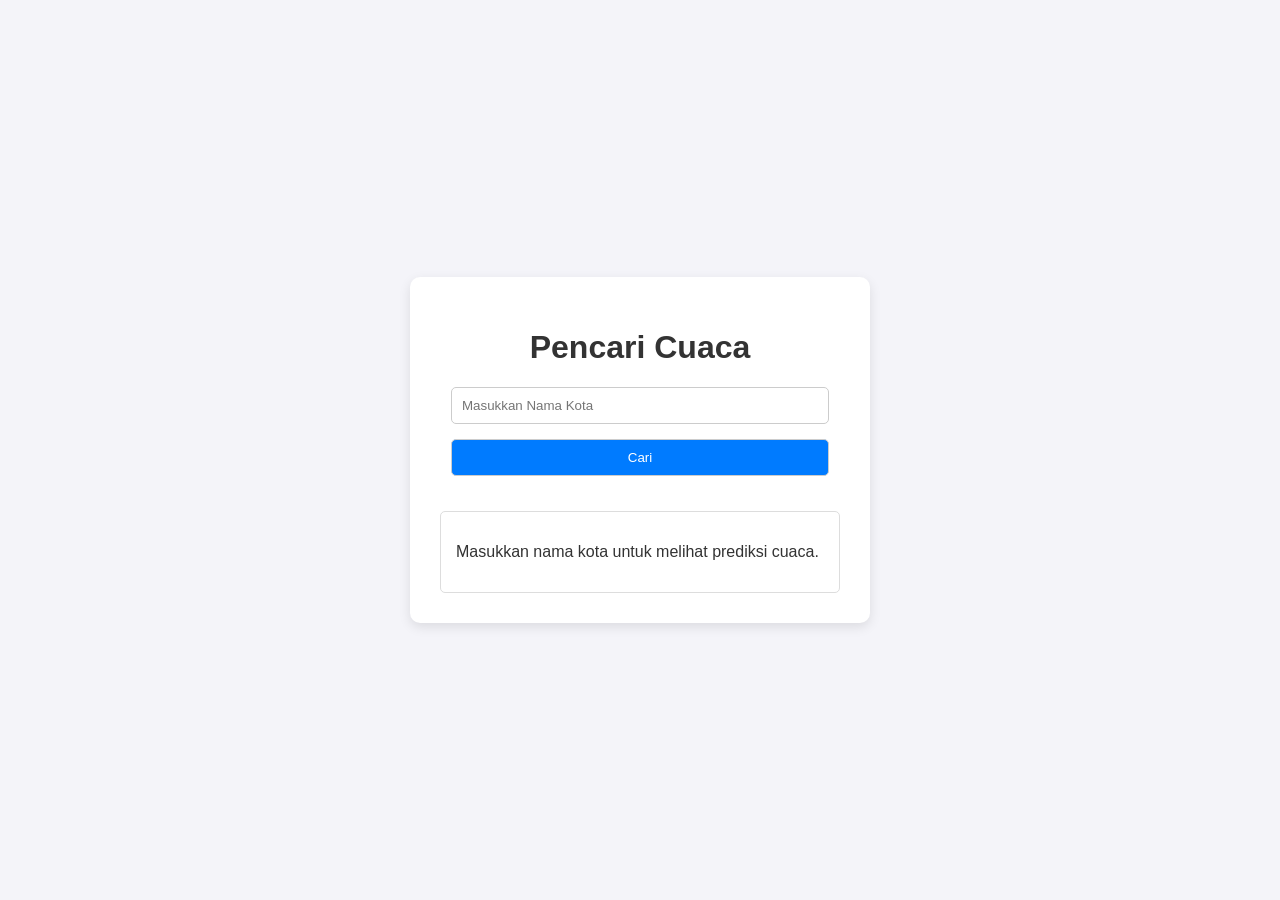
<file: index.html>
<!DOCTYPE html>
<html lang="id">
<head>
    <meta charset="UTF-8">
    <meta name="viewport" content="width=device-width, initial-scale=1.0">
    <title>Prediksi Cuaca Sederhana</title>
    <link rel="stylesheet" href="style.css">
</head>
<body>
    <div class="container">
        <h1>Pencari Cuaca</h1>
        
        <input type="text" id="city-input" placeholder="Masukkan Nama Kota">
        <button id="search-button">Cari</button>
        
        <div id="weather-result" class="result-box">
            <p>Masukkan nama kota untuk melihat prediksi cuaca.</p>
        </div>
    </div>

    <script src="script.js"></script>
</body>
</html>
</file>
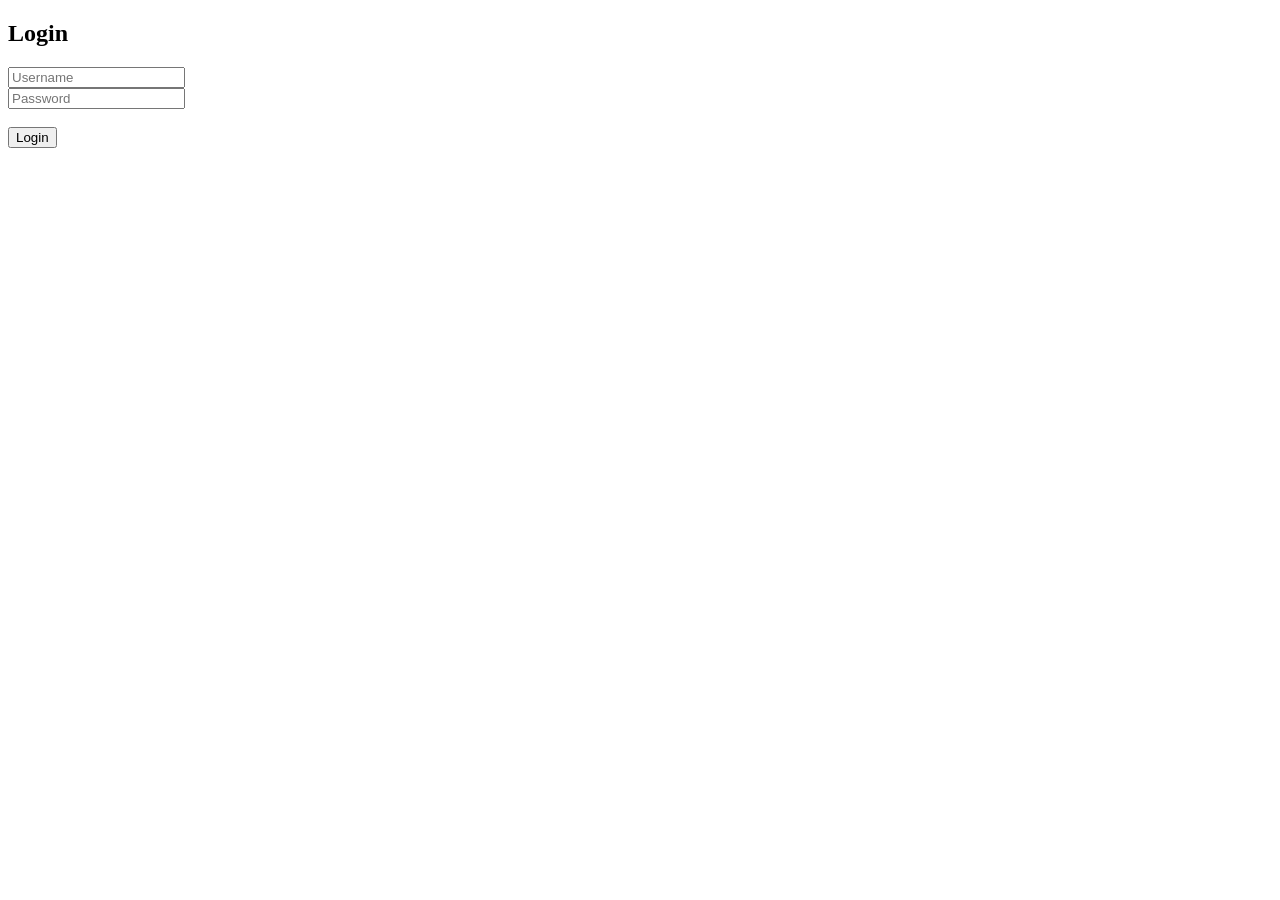
<file: login.html>
<!DOCTYPE html>
<html>
<head>
  <title>Login Page</title>
</head>
<body>
  <h2>Login</h2>

  <input id="username" placeholder="Username"><br>
  <input id="password" type="password" placeholder="Password"><br><br>

  <button onclick="login()">Login</button>

  <script>
    function login() {
      const user = document.getElementById("username").value;
      const pass = document.getElementById("password").value;

      // Username & password sederhana
      if (user === "admin" && pass === "1234") {
        localStorage.setItem("isLoggedIn", "true");
        window.location.href = "index.html";
      } else {
        alert("Username atau password salah!");
      }
    }
  </script>
</body>
</html>
</file>
<file: style.css>
body {
    font-family: Arial, sans-serif;
    background-color: #f4f4f9;
    color: #333;
    display: flex;
    justify-content: center;
    align-items: center;
    min-height: 100vh;
    margin: 0;
}

.container {
    background-color: white;
    padding: 30px;
    border-radius: 10px;
    box-shadow: 0 4px 12px rgba(0, 0, 0, 0.1);
    text-align: center;
    max-width: 400px;
    width: 90%;
}

input, button {
    padding: 10px;
    margin-bottom: 15px;
    border-radius: 5px;
    border: 1px solid #ccc;
    width: calc(100% - 22px);
    box-sizing: border-box;
}

button {
    background-color: #007bff;
    color: white;
    cursor: pointer;
    transition: background-color 0.3s;
}

button:hover {
    background-color: #0056b3;
}

.result-box {
    margin-top: 20px;
    padding: 15px;
    border: 1px solid #ddd;
    border-radius: 5px;
    text-align: left;
    min-height: 50px;
}

.city-name {
    font-size: 1.5em;
    font-weight: bold;
    margin-bottom: 5px;
}
</file>
